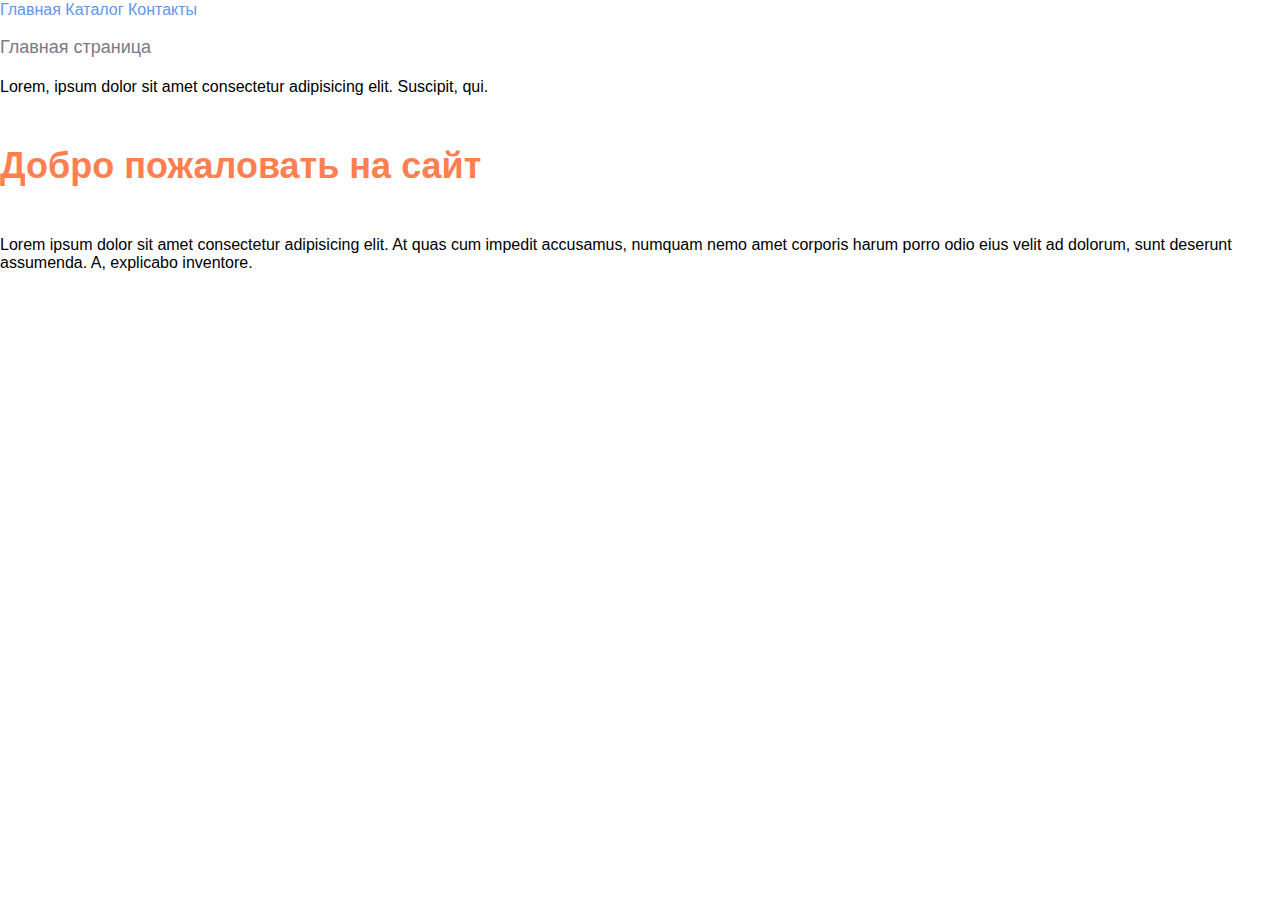
<file: index.html>
<!DOCTYPE html>
<html lang="en">
  <head>
    <meta charset="UTF-8" />
    <meta name="viewport" content="width=device-width, initial-scale=1.0" />
    <title>HW1</title>
    <link rel="stylesheet" href="style.css" />
  </head>
  <body>
    <a class="link" href="#">Главная</a>
    <a class="link" href="./catalog/catalog.html">Каталог</a>
    <a class="link" href="#">Контакты</a>
    <h1 class="label">Главная страница</h1>
    <p>
      Lorem, ipsum dolor sit amet consectetur adipisicing elit. Suscipit, qui.
    </p>
    <h2 class="product_label">Добро пожаловать на сайт</h2>
    <p>
      Lorem ipsum dolor sit amet consectetur adipisicing elit. At quas cum
      impedit accusamus, numquam nemo amet corporis harum porro odio eius velit
      ad dolorum, sunt deserunt assumenda. A, explicabo inventore.
    </p>
  </body>
</html>
</file>
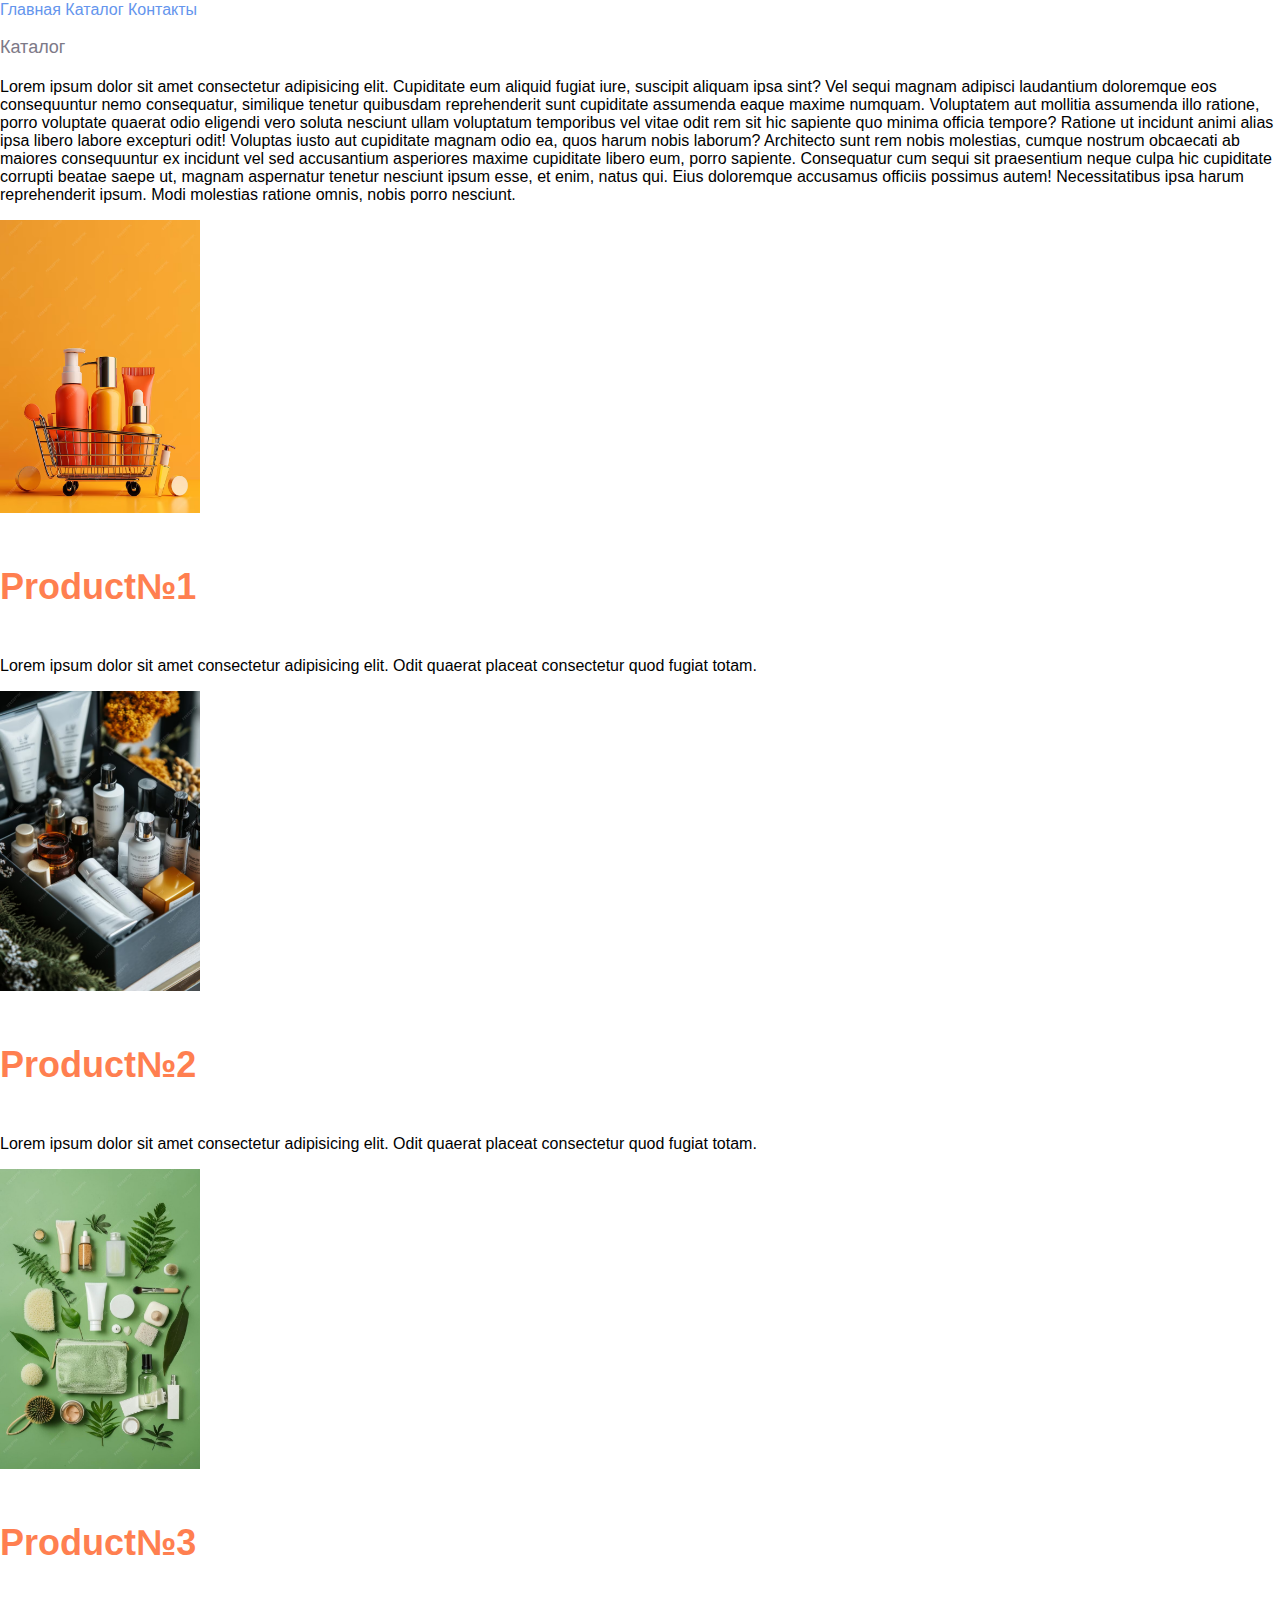
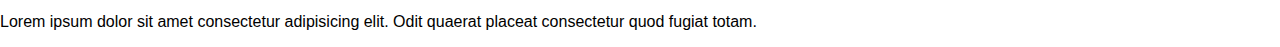
<file: catalog/catalog.html>
<!DOCTYPE html>
<html lang="en">
  <head>
    <meta charset="UTF-8" />
    <meta name="viewport" content="width=device-width, initial-scale=1.0" />
    <title>Каталог</title>
    <link rel="stylesheet" href="../style.css" />
  </head>
  <body>
    <a class="link" href="../index.html">Главная</a>
    <a class="link" href="#">Каталог</a>
    <a class="link" href="#">Контакты</a>
    <h1 class="label">Каталог</h1>
    <p>
      Lorem ipsum dolor sit amet consectetur adipisicing elit. Cupiditate eum
      aliquid fugiat iure, suscipit aliquam ipsa sint? Vel sequi magnam adipisci
      laudantium doloremque eos consequuntur nemo consequatur, similique tenetur
      quibusdam reprehenderit sunt cupiditate assumenda eaque maxime numquam.
      Voluptatem aut mollitia assumenda illo ratione, porro voluptate quaerat
      odio eligendi vero soluta nesciunt ullam voluptatum temporibus vel vitae
      odit rem sit hic sapiente quo minima officia tempore? Ratione ut incidunt
      animi alias ipsa libero labore excepturi odit! Voluptas iusto aut
      cupiditate magnam odio ea, quos harum nobis laborum? Architecto sunt rem
      nobis molestias, cumque nostrum obcaecati ab maiores consequuntur ex
      incidunt vel sed accusantium asperiores maxime cupiditate libero eum,
      porro sapiente. Consequatur cum sequi sit praesentium neque culpa hic
      cupiditate corrupti beatae saepe ut, magnam aspernatur tenetur nesciunt
      ipsum esse, et enim, natus qui. Eius doloremque accusamus officiis
      possimus autem! Necessitatibus ipsa harum reprehenderit ipsum. Modi
      molestias ratione omnis, nobis porro nesciunt.
    </p>
    <img class="product_img" src="../img/product1.avif" alt="product1" />
    <h2 class="product_label">Product№1</h2>
    <p>
      Lorem ipsum dolor sit amet consectetur adipisicing elit. Odit quaerat
      placeat consectetur quod fugiat totam.
    </p>
    <img class="product_img" src="../img/product2.avif" alt="product2" />
    <h2 class="product_label">Product№2</h2>
    <p>
      Lorem ipsum dolor sit amet consectetur adipisicing elit. Odit quaerat
      placeat consectetur quod fugiat totam.
    </p>
    <img class="product_img" src="../img/product3.jpg" alt="product3" />
    <h2 class="product_label">Product№3</h2>
    <p>
      Lorem ipsum dolor sit amet consectetur adipisicing elit. Odit quaerat
      placeat consectetur quod fugiat totam.
    </p>
  </body>
</html>
</file>
<file: style.css>
.product_img {
    width: 200px;
}


a {
    text-decoration: none;
}

body {
    font-family: Arial, sans-serif;
    margin: 0;
}

.link{
color: cornflowerblue;
font-size: 16px;
line-height: 20px;
}

.label {
font-weight: 300;
font-size: 18px;
line-height: 30px;
color: #7D7987;
}

.product_label {
    color: coral;
    font-weight: 700;
    font-size: 36px;
    line-height: 80px;
}
</file>
